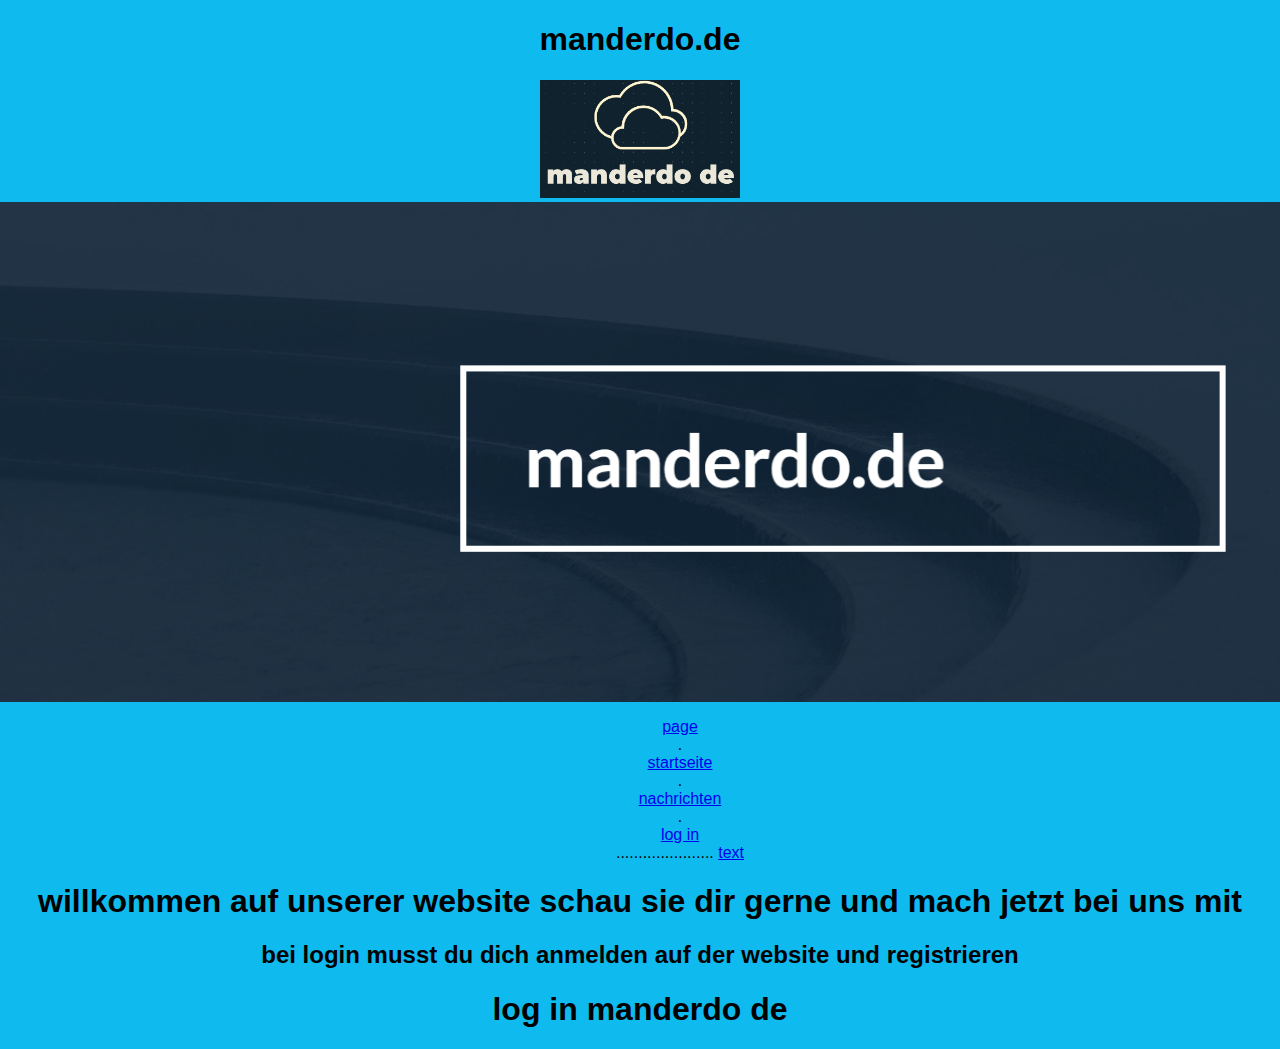
<file: log in.html>
<!DOCTYPE html>
<html>
    <head>
        <meta charset="UTF-8">
        
        <title>manderdo.de</title>
        <meta name="viewport" content="width=device-width, inital-scale=1.0"/>
        <link href="styles.css" rel="stylesheet" type="text/css" />
    <style>
    
    </style>           
        
        
    </head>
    <body>

    <h1>manderdo.de</h1>
    </body>
</html>
<header class="mitte" id="mitte">
  <a href="/">
    <img
    width="200"
    src="mm-logo.png"
    alt="Logo manderdo.de"
    />


  </a>
</header>
<div id="teaser">
 <img
 src="teaser.jpg"
 alt="mander logo"
 />
</div>
<nav>
  <ul class="mitte">
  <ul>

    <li><a href="/page.html">page</a></li>
.

<li><a href="startseite.html">startseite</a></li>

.

  <li><a href="nachrichten.html">nachrichten</a></li>

.

  <li><a href="log in.html">log in</a></li>

......................
  
</li><a href="text.html">text</a></li>
</ul>
</nav>

</section></section>
<section id="startseite">

</section>
<section id="nachrichten">
  <section id="log in">

  </section>

</section>
<footer></footer>
<h1>willkommen auf unserer website
  schau sie dir gerne und mach jetzt
  bei uns mit 
</h1>
<h2>



  bei login musst du dich anmelden auf der website und registrieren
</h2>




<h1>log in   manderdo de</h1>
</file>
<file: styles.css>
body {
 padding: 0;  
 margin: 0;
 background: rgb(14, 186, 238);
 text-align: center ;
 font-family: Arial;
 color: rgb(0, 0, 0);
}

header {

}

.mitte {
    display: flex;
    justify-content:  center;
    align-items: center;
}

#teaser {
    width: 100%;
    height: 300px;
}

#teaser img {
    width: 100%;
    height: 100%;
    object-fit: cover;
}

@media screen and (min-width: 500px) {
    #teaser {
        height: 500px;
    }
}

nav ul {
  list-style: none;
}

 nav ul li a {
    font-weight: 700px;
   
}

section {
margin-left: auto;
margin-right: auto;
}

nav ul li a {
    padding: 24px;
}

section {
max-width: 1200px;
margin-left: auto;
margin-right: auto;
}
</file>
